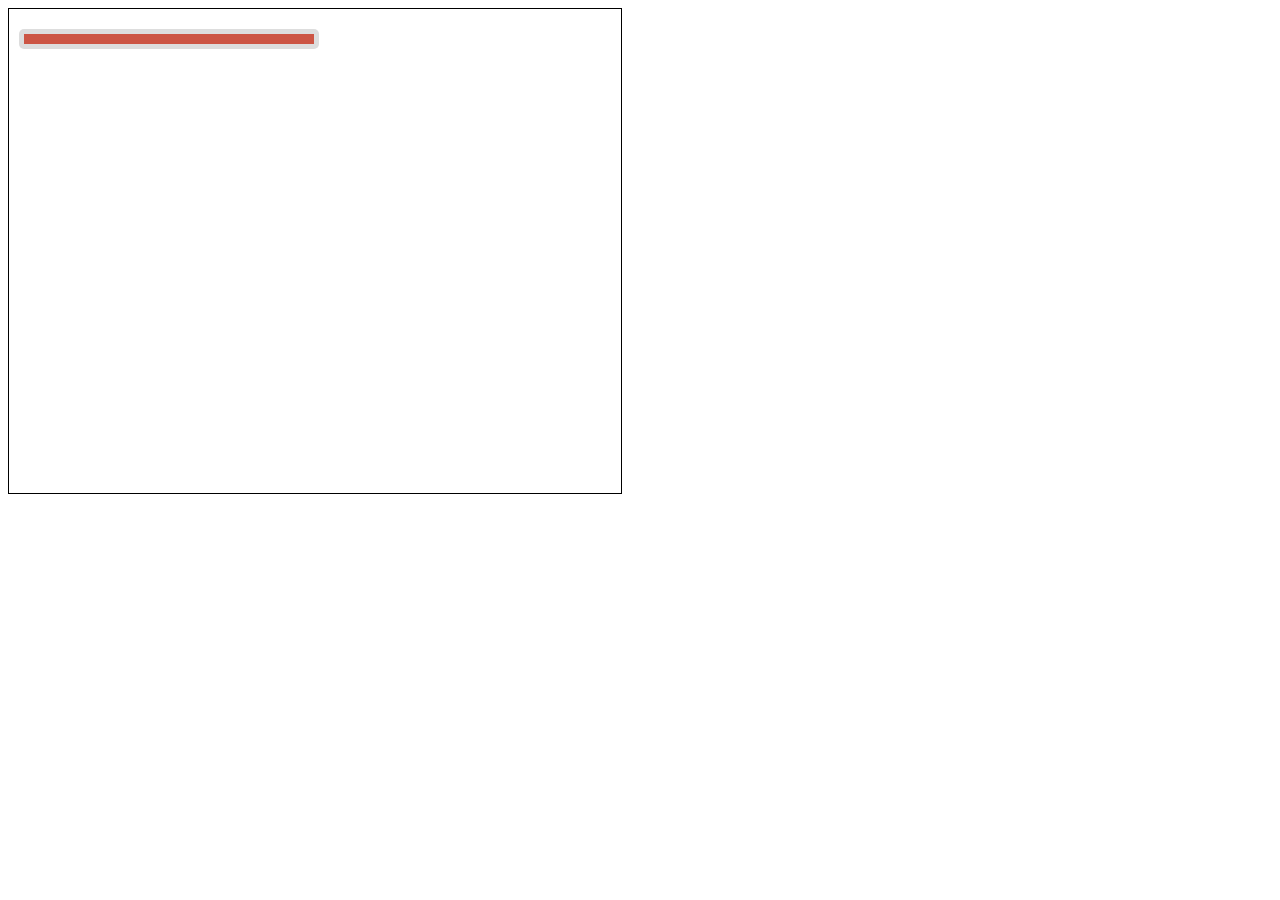
<file: canvas_test.html>
<html>
	<head>
		<title>test</title>
		<link rel="stylesheet" type="text/css" href="hud.css">
  	<script src="https://code.jquery.com/jquery-1.10.2.js"></script>
		<script src="https://ajax.googleapis.com/ajax/libs/jquery/2.1.4/jquery.min.js"></script>
		<script src="hud.js"></script>
		<script src="osuParse.js"></script> 
		<script src="script.js"></script> 
	</head>

	<body>
		<canvas id="myCanvas" width="612" height="484" style="border:1px solid #000000;position:absolute;">
		Your browser does not support the HTML5 canvas tag.
		</canvas>
		<canvas id="myCanvasOverlay" width="612" height="484" style="border:1px solid #000000;position:absolute;">
		Your browser does not support the HTML5 canvas tag.
		</canvas>

		<div id="wrapper">
 		<div id="score">
 			<p></p>
 		</div>
 		<div id="combo">
 			<p></p>
 		</div>

	 	<div class="health-bar">
	  	<div class="bar">
	  	</div>
		</div>
 	</div>

 	<audio class="songAudio" preload="none"> 
   	<source src="song.mp3" type="audio/mp3">
	</audio>
	</body>

</html>
</file>
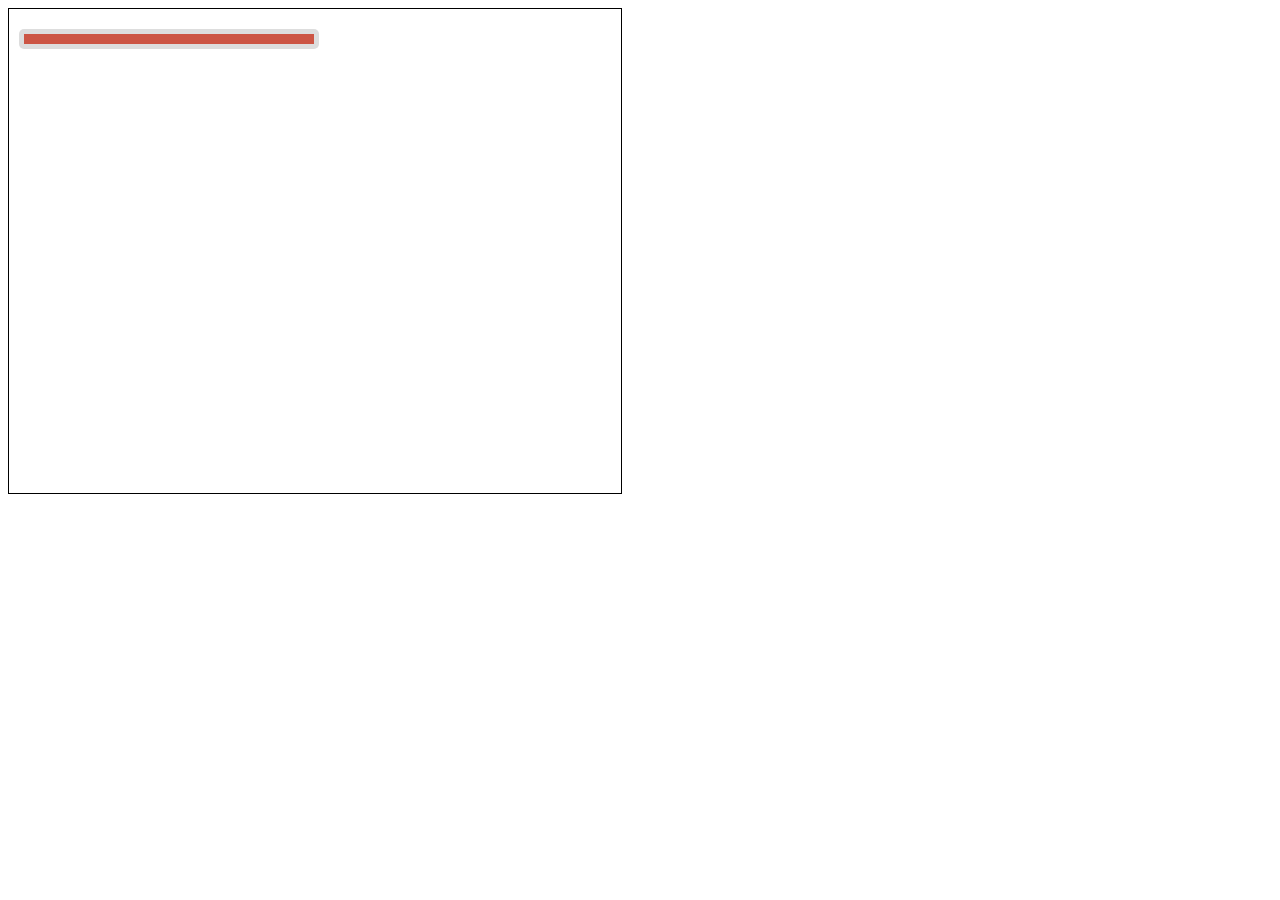
<file: hud.html>
<!doctype html>
<html lang="en">
<head>
  <meta charset="utf-8">
  <title>text demo</title>
	<link rel="stylesheet" type="text/css" href="hud.css">
  <script src="https://code.jquery.com/jquery-1.10.2.js"></script>
</head>
<body>
 	<div id="wrapper">
 		<div id="score">
 			<p></p>
 		</div>
 		<div id="combo">
 			<p></p>
 		</div>

	 	<div class="health-bar">
	  	<div class="bar">
	  	</div>
		</div>

<!-- 		<div class="file_wrapper">
			<p>Select the Beatmap's .mp3</p>
			<input type="file" id="mp3File" name="mp3File" />
			<p>Select the Beatmap's .osu</p>
			<input type="file" id="osuFile" name="osuFile" />
			<div class="button">
				Confirm
			</div>
		</div> -->

 	</div>

 	<audio class="songAudio" preload="none"> 
   	<source src="song.mp3" type="audio/mp3">
	</audio>

 <script src="hud.js"></script>
</body>
</html>
</file>
<file: hud.css>
#wrapper {
  position: absolute;
  border:1px solid #000;
  width: 612px;
  height: 484px;
}
#score {
	position: absolute;
	top: 10px;
	right: 20px;
}

#combo {
	position: absolute;
	bottom: 10px;
	left: 20px;
}


#score p {
	margin: 0;
	font-size: 40px;
	font-family: "Verdana";
	color: #FFF;
}

#combo p {
	margin: 0;
	font-size: 50px;
	font-family: "Helvetica";
	color: #FFF;
}

.health-bar {
  -webkit-box-sizing: border-box;
  -moz-box-sizing: border-box;
  box-sizing: border-box;
  width: 300px;
  height: 20px;
  padding: 5px;
  background: #ddd;
  -webkit-border-radius: 5px;
  -moz-border-radius: 5px;
  border-radius: 5px;
  position: absolute;
  left: 10px;
  top: 20px;
}
.bar {
  background: #c54;
  width: 100%;
  height: 10px;
  position: relative;
  
  transition: width .3s linear;
}

p, .button {
    -webkit-touch-callout: none;
    -webkit-user-select: none;
    -khtml-user-select: none;
    -moz-user-select: none;
    -ms-user-select: none;
    user-select: none;
}

.file_wrapper {
	width: 50%;
	margin: 100px auto;
	padding: 10px;
	background: #ddd;
	border-radius: 10px;
}

.file_wrapper * {
	font-family: "Arial";
}

.button {
	cursor: pointer;
	border-radius: 7px;
	background: #aaa;
	width: 40%;
	text-align: center;
	margin: 10px auto;
}
</file>
